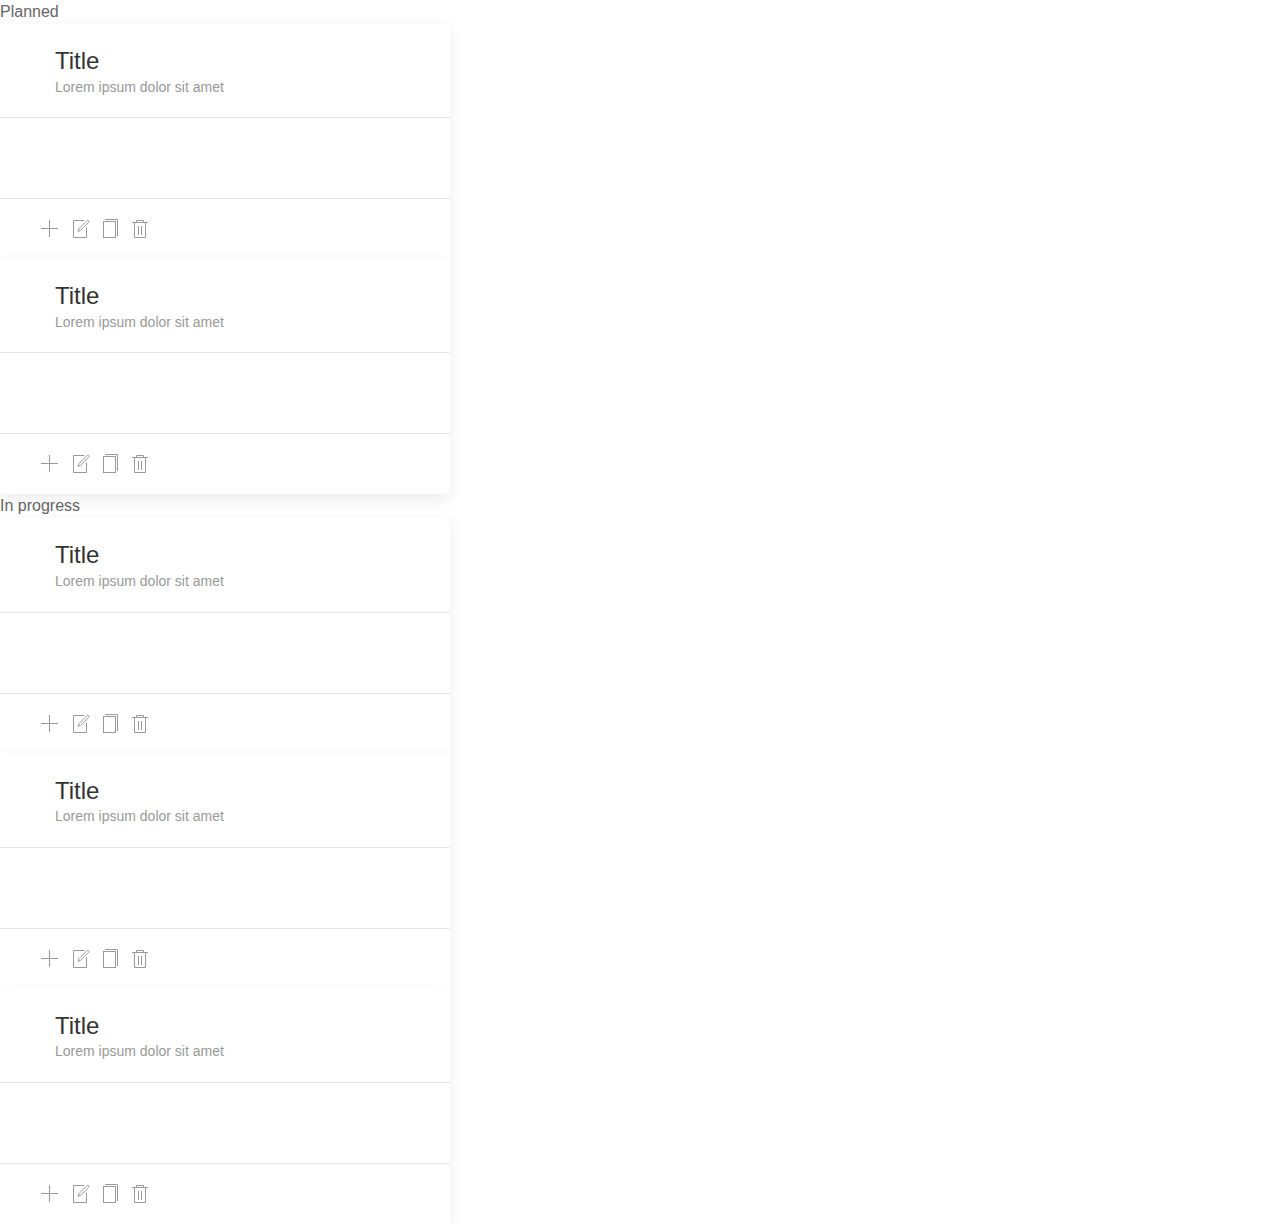
<file: lesson 1/index.html>
<!DOCTYPE html>
<html lang="en">

<head>
    <meta charset="UTF-8">
    <meta http-equiv="X-UA-Compatible" content="IE=edge">
    <meta name="viewport" content="width=device-width, initial-scale=1.0">
    <title>Document</title>
    <link rel="stylesheet" href="style.css">
    <link rel="stylesheet" href="css/uikit.min.css">
    <script src="js/uikit.min.js"></script>
    <script src="js/uikit-icons.min.js"></script>
</head>

<body>
    <div class="all">
        <div class="planned">
            Planned

            <div class="uk-card uk-card-default uk-width-1-2@m">
                <div class="uk-card-header">
                    <div class="uk-grid-small uk-flex-middle" uk-grid>
                        <div class="uk-width-auto">
                        </div>
                        <div class="uk-width-expand">
                            <h3 class="uk-card-title uk-margin-remove-bottom">Title</h3>
                            <p class="uk-text-meta uk-margin-remove-top">Lorem ipsum dolor sit amet</p>
                        </div>
                    </div>
                </div>
                <div class="uk-card-body">

                </div>
                <div class="uk-card-footer">
                    <ul class="uk-iconnav">
                        <li><a href="#" uk-icon="icon: plus"></a></li>
                        <li><a href="#" uk-icon="icon: file-edit"></a></li>
                        <li><a href="#" uk-icon="icon: copy"></a></li>
                        <li><a href="#" uk-icon="icon: trash"></a></li>
                    </ul>
                </div>
            </div>
            <div class="uk-card uk-card-default uk-width-1-2@m">
                <div class="uk-card-header">
                    <div class="uk-grid-small uk-flex-middle" uk-grid>
                        <div class="uk-width-auto">
                        </div>
                        <div class="uk-width-expand">
                            <h3 class="uk-card-title uk-margin-remove-bottom">Title</h3>
                            <p class="uk-text-meta uk-margin-remove-top">Lorem ipsum dolor sit amet</p>
                        </div>
                    </div>
                </div>
                <div class="uk-card-body">

                </div>
                <div class="uk-card-footer">
                    <ul class="uk-iconnav">
                        <li><a href="#" uk-icon="icon: plus"></a></li>
                        <li><a href="#" uk-icon="icon: file-edit"></a></li>
                        <li><a href="#" uk-icon="icon: copy"></a></li>
                        <li><a href="#" uk-icon="icon: trash"></a></li>
                    </ul>
                </div>
            </div>
            <div class="in_progress">
                In progress
                <div class="uk-card uk-card-default uk-width-1-2@m">
                    <div class="uk-card-header">
                        <div class="uk-grid-small uk-flex-middle" uk-grid>
                            <div class="uk-width-auto">
                            </div>
                            <div class="uk-width-expand">
                                <h3 class="uk-card-title uk-margin-remove-bottom">Title</h3>
                                <p class="uk-text-meta uk-margin-remove-top">Lorem ipsum dolor sit amet</p>
                            </div>
                        </div>
                    </div>
                    <div class="uk-card-body">

                    </div>
                    <div class="uk-card-footer">
                        <ul class="uk-iconnav">
                            <li><a href="#" uk-icon="icon: plus"></a></li>
                            <li><a href="#" uk-icon="icon: file-edit"></a></li>
                            <li><a href="#" uk-icon="icon: copy"></a></li>
                            <li><a href="#" uk-icon="icon: trash"></a></li>
                        </ul>
                    </div>
                </div>
                <div class="uk-card uk-card-default uk-width-1-2@m">
                    <div class="uk-card-header">
                        <div class="uk-grid-small uk-flex-middle" uk-grid>
                            <div class="uk-width-auto">
                            </div>
                            <div class="uk-width-expand">
                                <h3 class="uk-card-title uk-margin-remove-bottom">Title</h3>
                                <p class="uk-text-meta uk-margin-remove-top">Lorem ipsum dolor sit amet</p>
                            </div>
                        </div>
                    </div>
                    <div class="uk-card-body">

                    </div>
                    <div class="uk-card-footer">
                        <ul class="uk-iconnav">
                            <li><a href="#" uk-icon="icon: plus"></a></li>
                            <li><a href="#" uk-icon="icon: file-edit"></a></li>
                            <li><a href="#" uk-icon="icon: copy"></a></li>
                            <li><a href="#" uk-icon="icon: trash"></a></li>
                        </ul>
                    </div>
                </div>
                <div class="uk-card uk-card-default uk-width-1-2@m">
                    <div class="uk-card-header">
                        <div class="uk-grid-small uk-flex-middle" uk-grid>
                            <div class="uk-width-auto">
                            </div>
                            <div class="uk-width-expand">
                                <h3 class="uk-card-title uk-margin-remove-bottom">Title</h3>
                                <p class="uk-text-meta uk-margin-remove-top">Lorem ipsum dolor sit amet</p>
                            </div>
                        </div>
                    </div>
                    <div class="uk-card-body">

                    </div>
                    <div class="uk-card-footer">
                        <ul class="uk-iconnav">
                            <li><a href="#" uk-icon="icon: plus"></a></li>
                            <li><a href="#" uk-icon="icon: file-edit"></a></li>
                            <li><a href="#" uk-icon="icon: copy"></a></li>
                            <li><a href="#" uk-icon="icon: trash"></a></li>
                        </ul>
                    </div>
                </div>
            </div>
        </div>
</body>

</html>
</file>
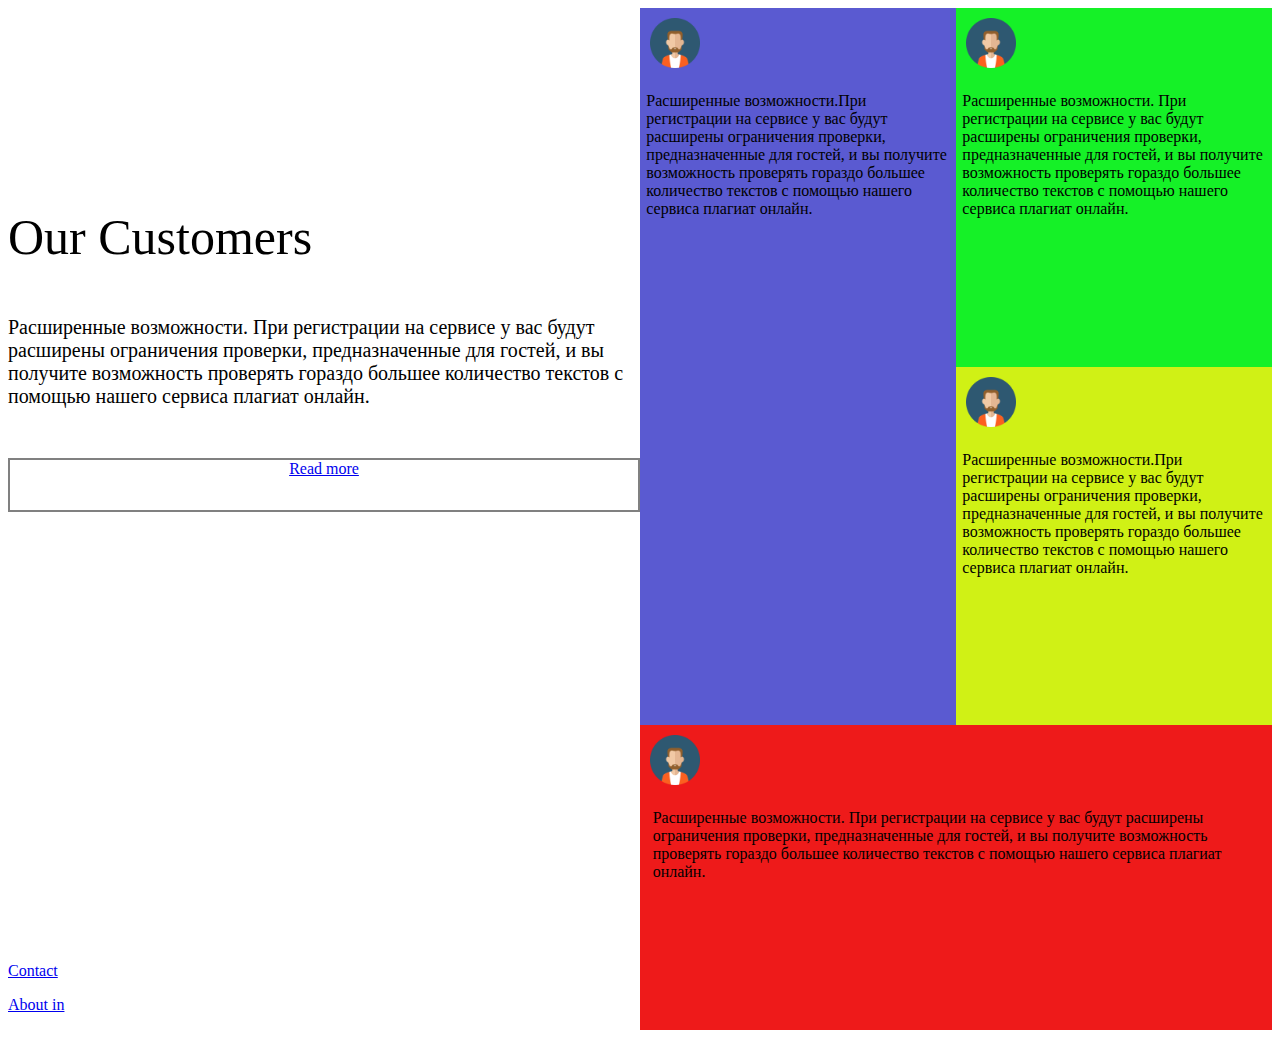
<file: lesson 2/index.html>
<!DOCTYPE html>
<html lang="en">

<head>
    <meta charset="UTF-8">
    <meta http-equiv="X-UA-Compatible" content="IE=edge">
    <link rel="stylesheet" href="style.css">
    <meta name="viewport" content="width=device-width, initial-scale=1.0">
    <title>Document</title>
</head>

<body>
    <div class="all">
        <div class="container1">
            <div class="header1">Our Customers</div>
            <div class="text1">Расширенные возможности. При регистрации на сервисе у вас будут расширены ограничения
                проверки, предназначенные для гостей, и вы получите возможность проверять гораздо большее количество
                текстов с помощью нашего сервиса плагиат онлайн.</div>
            <div class="link1"><a href="#">Read more</a></div>
            <div class="about_us1"><a href="#">Contact</a>
                <p><a href="#">About in</a></p>
            </div>
        </div>
        <div class="container2">
            <div class="avatar2"><img src="man.png" alt=""></div>
            <div class="text2">Расширенные возможности.При регистрации на сервисе у вас будут расширены ограничения
                проверки, предназначенные для гостей, и вы получите возможность проверять гораздо большее количество
                текстов с помощью нашего сервиса плагиат онлайн. </div>
        </div>
        <div class="container3">
            <div class="avatar3"><img src="man.png" alt=""></div>
            <div class="text3">Расширенные возможности. При регистрации на сервисе у вас будут расширены ограничения
                проверки, предназначенные для гостей, и вы получите возможность проверять гораздо большее количество
                текстов с помощью нашего сервиса плагиат онлайн.</div>
        </div>
        <div class="container4">
            <div class="avatar4"><img src="man.png" alt=""></div>
            <div class="text4">Расширенные возможности.При регистрации на сервисе у вас будут расширены ограничения
                проверки, предназначенные для гостей, и вы получите возможность проверять гораздо большее количество
                текстов с помощью нашего сервиса плагиат онлайн.</div>
        </div>
        <div class="container5">
            <div class="avatar5"><img src="man.png" alt=""></div>
            <div class="text5">Расширенные возможности. При регистрации на сервисе у вас будут расширены ограничения
                проверки, предназначенные для гостей, и вы получите возможность проверять гораздо большее количество
                текстов с помощью нашего сервиса плагиат онлайн.</div>
        </div>
    </div>
</body>

</html>
</file>
<file: lesson 1/style.css>
.all{
    display:flex;
}
.in_progress{
    width: 900px;
}
.planned{
    width: 900px;
}
</file>
<file: lesson 2/style.css>
img{
    width: 50px;
    height: 50px;
    padding:10px 0 0 10px;
}

.all{
    display: grid;
    grid-template-columns: 25% 25% 25% 25%;
}
.container1{
    grid-column-start: 1;
    grid-column-end: 3;
    grid-row-start: 1;
    grid-row-end: 4;
}
.header1{
    padding-top: 200px;
    font-size: 50px;
}
.text1{
    padding-top: 50px;
    font-size: 20px;
    max-width: 800px;
    margin: 0% auto;
}
.link1{
    max-width: 800px;
    min-height: 50px;
    border: 2px solid gray;
    text-align: center;
    margin: 0 auto;
    margin-top: 50px;

}
.about_us1{
    padding-top: 450px;
}
.container2{
    grid-column-start: 3;
    grid-column-end: 3;
    grid-row-start: 1;
    grid-row-end: 3;
    background-color: rgb(90, 90, 209);
}
.text2{
    padding: 20px 2% 0px 2% ;
}
.container3{
    grid-column-start: 4;
    grid-column-end: 4;
    grid-row-start: 1;
    grid-row-end: 2;
    background-color: rgb(21, 241, 39);
}
.text3{
    padding: 20px 2% 0px 2% ;
}
.container4{
    grid-column-start: 4;
    grid-column-end: 4;
    grid-row-start: 2;
    grid-row-end: 3;
    background-color: rgb(208, 241, 21);
}
.text4{
    padding: 20px 2% 0px 2% ;
}
.container5{
    grid-column-start: 3;
    grid-column-end: 5;
    grid-row-start: 3;
    grid-row-end: 3;
    background-color: rgb(238, 26, 26);
}
.text5{
    padding: 20px 2% 0px 2% ;
}
</file>
